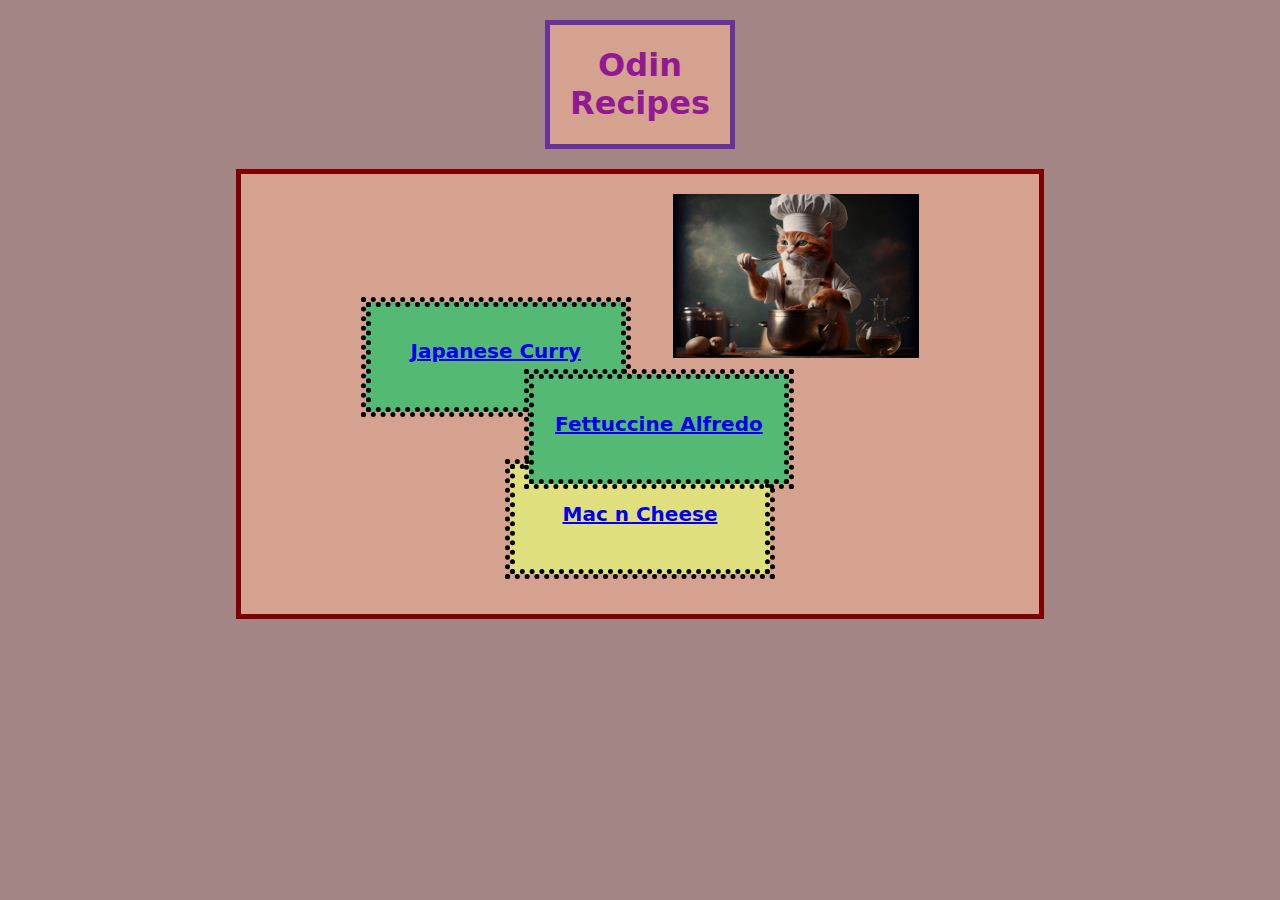
<file: index.html>
<!DOCTYPE html>

<html lang="en">
    <head>
        <meta charset="utf-8">
        <title>Odin Recipes</title>
        <link rel="stylesheet" href="style.css">
    </head>

    <body>
        <div class="title-card">
            <h1>Odin Recipes</h1>
        </div>
        
        <div class="body-card">
            
            <div class="left-container-border">
                <div class="left-interior-container">
                    <h1><a href="recipes/japanesecurry.html" class="links">Japanese Curry</a></li></h1>               
                </div>
            </div>

            <img src="img/catchef.jpg" alt="An AI-generated image of a cat in a chef hat tasting from a pot of food he prepared.">
        
            <div class="right-container-border">
                <div class="right-interior-container">
                        <h1><a href="recipes/fettuccinealfredo.html" class="links">Fettuccine Alfredo</a></h1>
                </div>
            </div>    

            <div class="bottom-container-border">
                <div class="bottom-interior-container">
                        <h1><a href="recipes/macncheese.html" class="links">Mac n Cheese</a></h1>
                </div>
            </div>

        </div>
    </body>

</html>
</file>
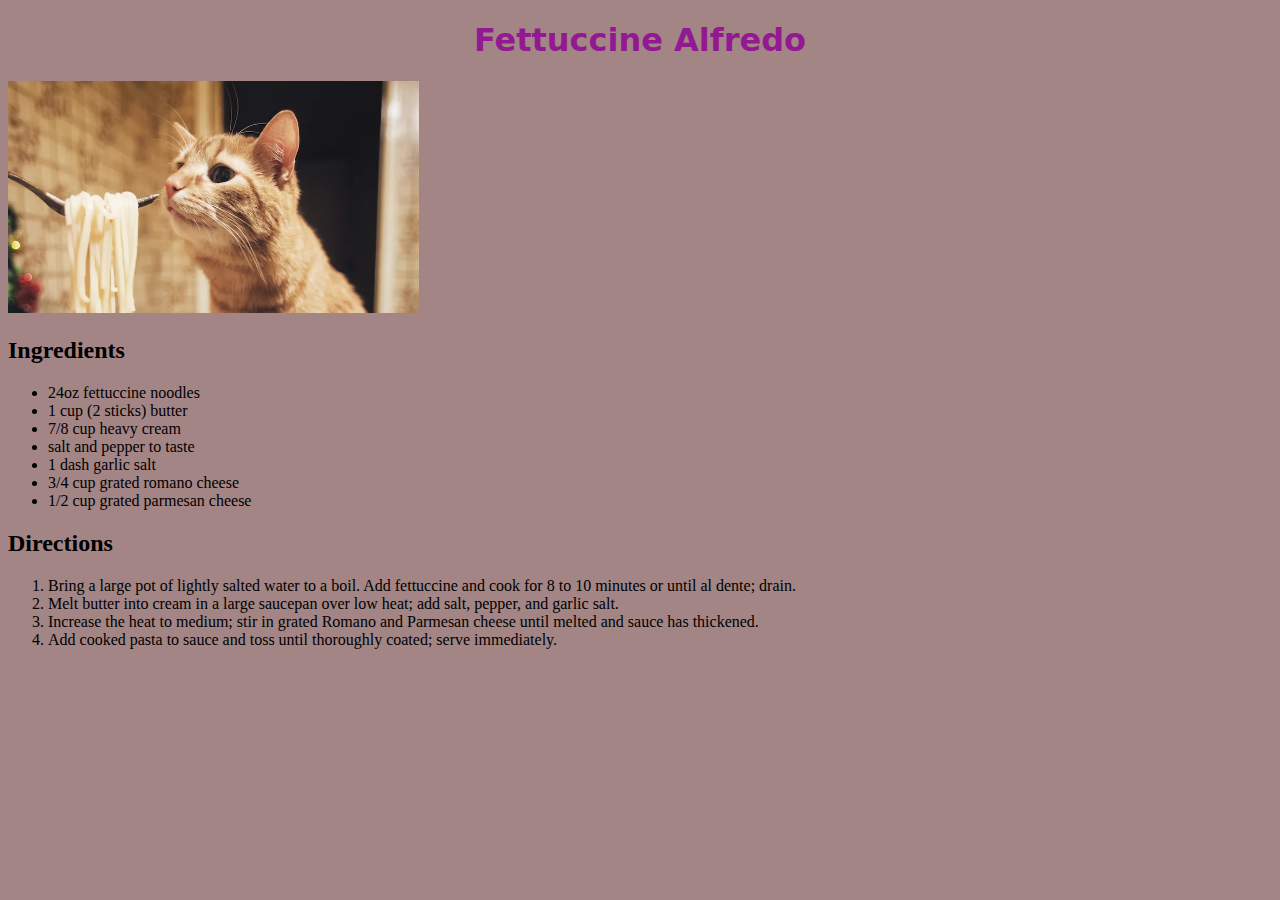
<file: recipes/fettuccinealfredo.html>
<!DOCTYPE html>

<html lang="en">
    <head>
        <meta charset="utf-8">
        <title>Fettuccine Alfredo</title>
        <link rel="stylesheet" href="../style.css">
    </head>

    <body>
        <h1 class="title">Fettuccine Alfredo</h1>
        <img src="../img/pastacat.webp" alt="An orange cat sniffing at a fork wrapped in noodles.">
        <h2>Ingredients</h2>
            <ul>
                <li>24oz fettuccine noodles</li>
                <li>1 cup (2 sticks) butter</li>
                <li>7/8 cup heavy cream</li>
                <li>salt and pepper to taste</li>
                <li>1 dash garlic salt</li>
                <li>3/4 cup grated romano cheese</li>
                <li>1/2 cup grated parmesan cheese</li>
            </ul>
        
        <h2>Directions</h2>
            <ol>
                <li>Bring a large pot of lightly salted water to a boil. Add fettuccine and cook for 8 to 10 minutes or until al dente; drain.</li>
                <li>Melt butter into cream in a large saucepan over low heat; add salt, pepper, and garlic salt.</li>
                <li>Increase the heat to medium; stir in grated Romano and Parmesan cheese until melted and sauce has thickened.</li>
                <li>Add cooked pasta to sauce and toss until thoroughly coated; serve immediately.</li>
            </ol>
    </body>

</html>
</file>
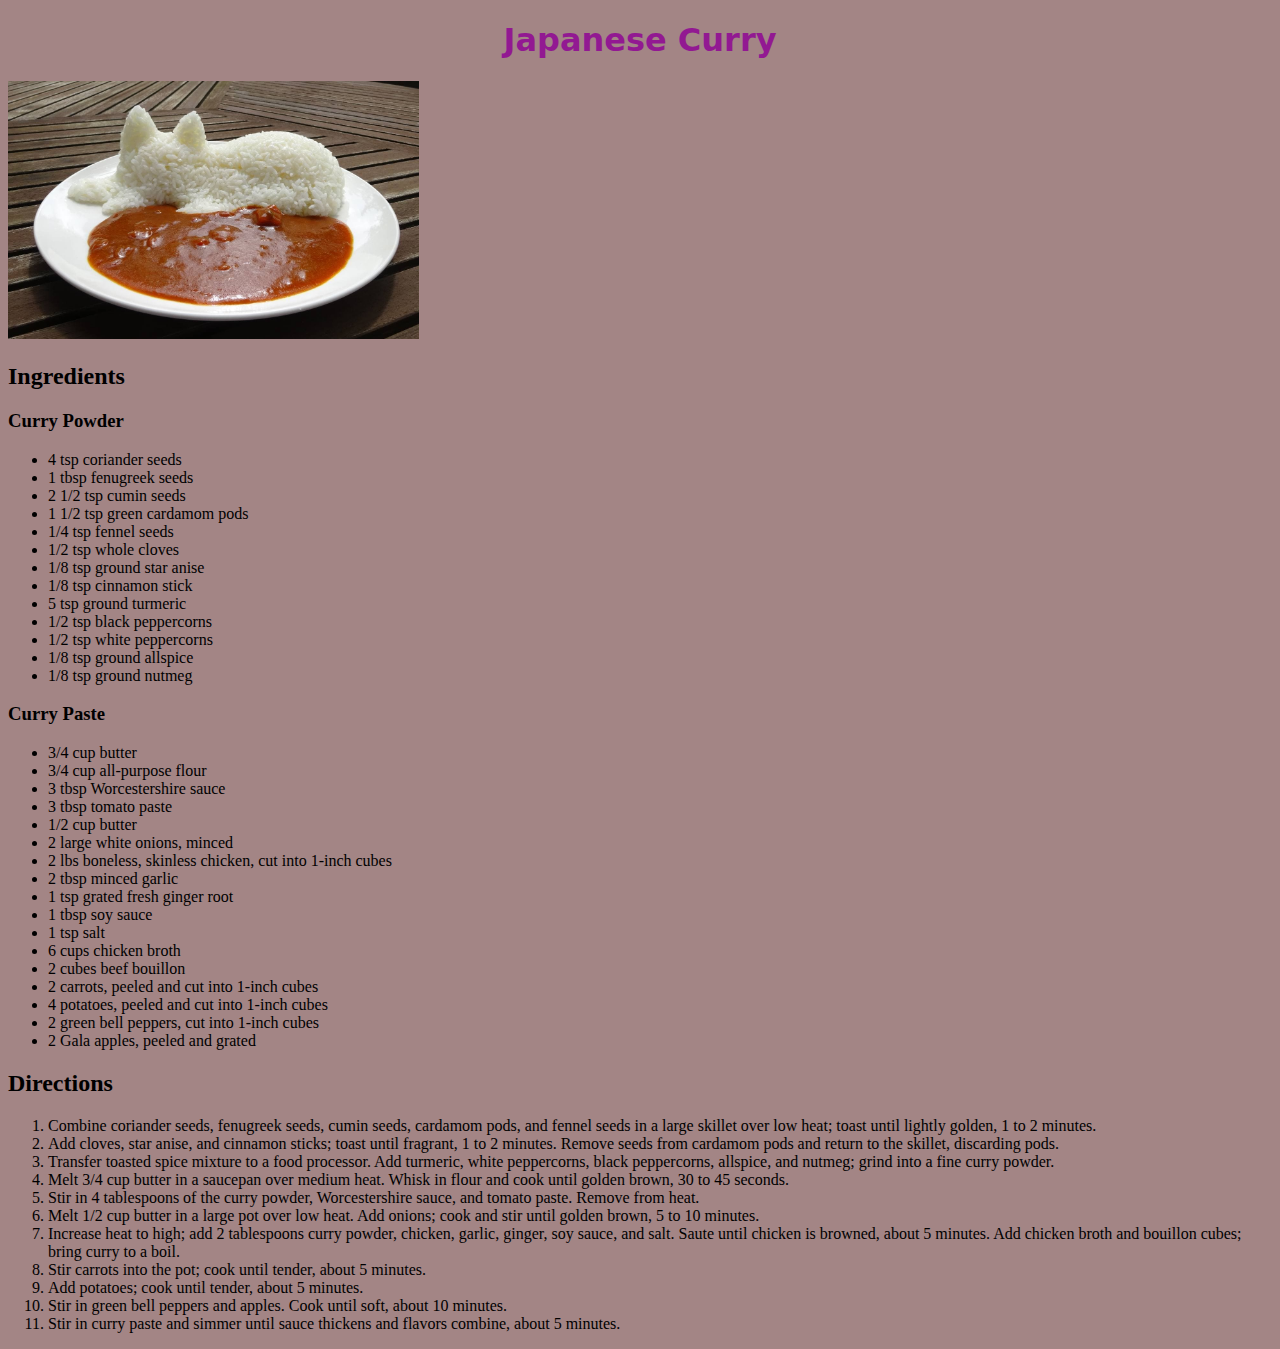
<file: recipes/japanesecurry.html>
<!DOCTYPE html>

<html lang="en">
    <head>
        <meta charset="utf-8">
        <title>Japanese Curry</title>
        <link rel="stylesheet" href="../style.css">
    </head>

    <body>
        <h1>Japanese Curry</h1>
        <img src="../img/ricecatcurry.jpg" alt="A plate of japanese curry with a mound of rice shaped like a cat lying in the curry.">
        <h2>Ingredients</h2>
            <h3>Curry Powder</h3>
                <ul>
                    <li>4 tsp coriander seeds</li>
                    <li>1 tbsp fenugreek seeds</li>
                    <li>2 1/2 tsp cumin seeds</li>
                    <li>1 1/2 tsp green cardamom pods</li>
                    <li>1/4 tsp fennel seeds</li>
                    <li>1/2 tsp whole cloves</li>
                    <li>1/8 tsp ground star anise</li>
                    <li>1/8 tsp cinnamon stick</li>
                    <li>5 tsp ground turmeric</li>
                    <li>1/2 tsp black peppercorns</li>
                    <li>1/2 tsp white peppercorns</li>
                    <li>1/8 tsp ground allspice</li>
                    <li>1/8 tsp ground nutmeg</li>
                </ul>
            <h3>Curry Paste</h3>
                <ul>
                    <li>3/4 cup butter</li>
                    <li>3/4 cup all-purpose flour</li>
                    <li>3 tbsp Worcestershire sauce</li>
                    <li>3 tbsp tomato paste</li>
                    <li>1/2 cup butter</li>
                    <li>2 large white onions, minced</li>
                    <li>2 lbs boneless, skinless chicken, cut into 1-inch cubes</li>
                    <li>2 tbsp minced garlic</li>
                    <li>1 tsp grated fresh ginger root</li>
                    <li>1 tbsp soy sauce</li>
                    <li>1 tsp salt</li>
                    <li>6 cups chicken broth</li>
                    <li>2 cubes beef bouillon</li>
                    <li>2 carrots, peeled and cut into 1-inch cubes</li>
                    <li>4 potatoes, peeled and cut into 1-inch cubes</li>
                    <li>2 green bell peppers, cut into 1-inch cubes</li>
                    <li>2 Gala apples, peeled and grated</li>
                </ul>    
            
            <h2>Directions</h2>
                <ol>
                    <li>Combine coriander seeds, fenugreek seeds, cumin seeds, cardamom pods, and fennel seeds in a large skillet over low heat; toast until lightly golden, 1 to 2 minutes.</li>
                    <li>Add cloves, star anise, and cinnamon sticks; toast until fragrant, 1 to 2 minutes. Remove seeds from cardamom pods and return to the skillet, discarding pods.</li>
                    <li>Transfer toasted spice mixture to a food processor. Add turmeric, white peppercorns, black peppercorns, allspice, and nutmeg; grind into a fine curry powder.</li>
                    <li>Melt 3/4 cup butter in a saucepan over medium heat. Whisk in flour and cook until golden brown, 30 to 45 seconds.</li>
                    <li>Stir in 4 tablespoons of the curry powder, Worcestershire sauce, and tomato paste. Remove from heat.</li>
                    <li>Melt 1/2 cup butter in a large pot over low heat. Add onions; cook and stir until golden brown, 5 to 10 minutes.</li>
                    <li>Increase heat to high; add 2 tablespoons curry powder, chicken, garlic, ginger, soy sauce, and salt. Saute until chicken is browned, about 5 minutes. Add chicken broth and bouillon cubes; bring curry to a boil.</li>
                    <li>Stir carrots into the pot; cook until tender, about 5 minutes.</li>
                    <li>Add potatoes; cook until tender, about 5 minutes.</li> 
                    <li>Stir in green bell peppers and apples. Cook until soft, about 10 minutes.</li>
                    <li>Stir in curry paste and simmer until sauce thickens and flavors combine, about 5 minutes.</li>
                </ol>
    </body>

</html>
</file>
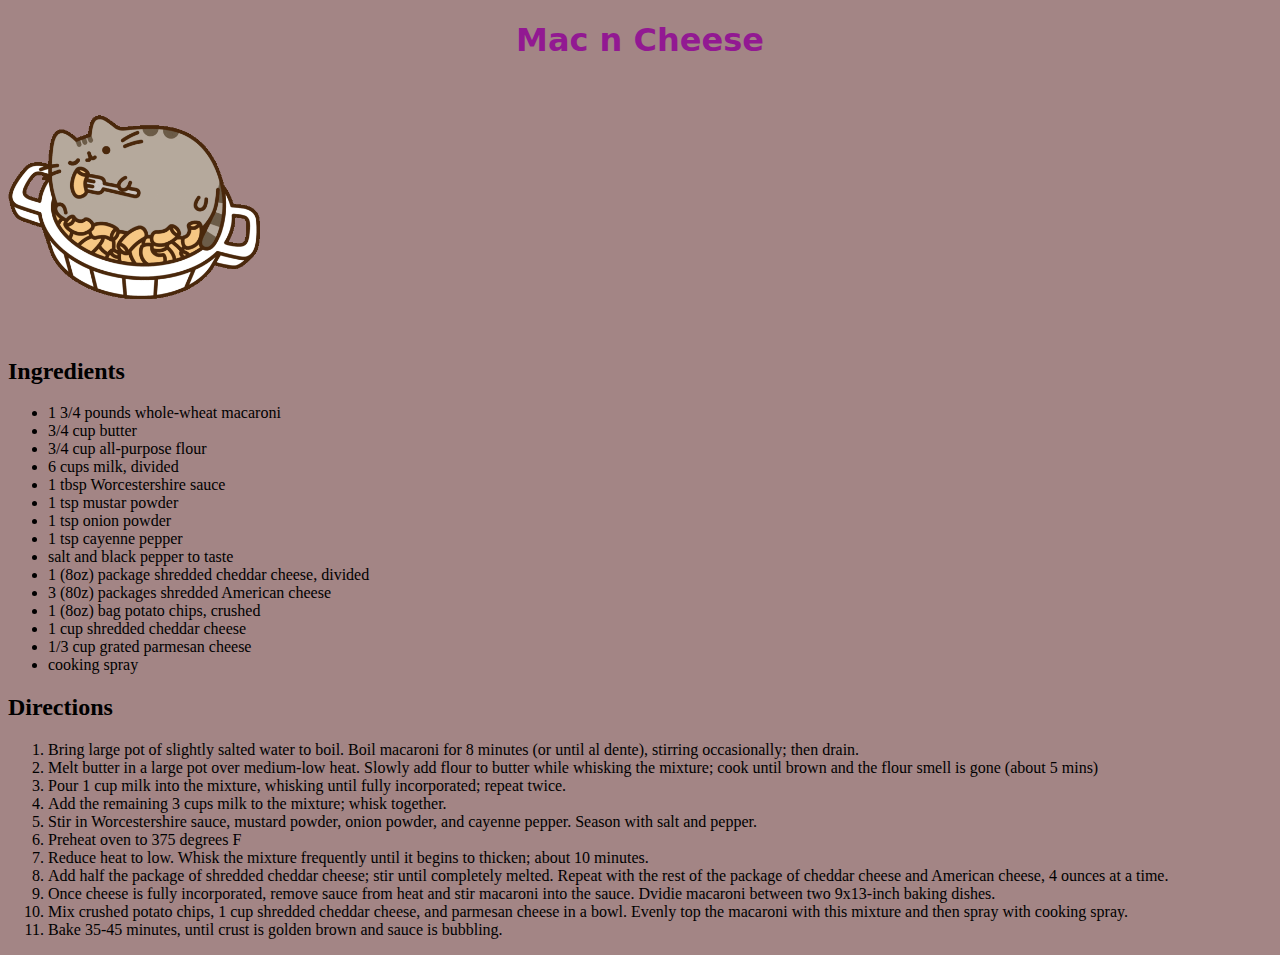
<file: recipes/macncheese.html>
<!DOCTYPE html>

<html lang="en">
    <head>
        <meta charset="utf-8">
        <title>Mac n Cheese</title>
        <link rel="stylesheet" href="../style.css">
    </head>

    <body>
        <h1>Mac n Cheese</h1>
        <img id="cat-gif" src="../img/cheesecatgif.gif" alt="A gif of a chonky cartoon cat holding a fork with a macaroni noodle on it while lying in the dish of macaroni and winking.">
        <h2>Ingredients</h2>
            <ul>
                <li>1 3/4 pounds whole-wheat macaroni</li>
                <li>3/4 cup butter</li>
                <li>3/4 cup all-purpose flour</li>
                <li>6 cups milk, divided</li>
                <li>1 tbsp Worcestershire sauce</li>
                <li>1 tsp mustar powder</li>
                <li>1 tsp onion powder</li>
                <li>1 tsp cayenne pepper</li>
                <li>salt and black pepper to taste</li>
                <li>1 (8oz) package shredded cheddar cheese, divided</li>
                <li>3 (80z) packages shredded American cheese</li>
                <li>1 (8oz) bag potato chips, crushed</li>
                <li>1 cup shredded cheddar cheese</li>
                <li>1/3 cup grated parmesan cheese</li>
                <li>cooking spray</li>
            </ul>
        <h2>Directions</h2>
            <ol>
                <li>Bring large pot of slightly salted water to boil. Boil macaroni for 8 minutes (or until al dente), stirring occasionally; then drain.</li>
                <li>Melt butter in a large pot over medium-low heat. Slowly add flour to butter while whisking the mixture; cook until brown and the flour smell is gone (about 5 mins)</li>
                <li>Pour 1 cup milk into the mixture, whisking until fully incorporated; repeat twice.</li>
                <li>Add the remaining 3 cups milk to the mixture; whisk together.</li>
                <li>Stir in Worcestershire sauce, mustard powder, onion powder, and cayenne pepper. Season with salt and pepper.</li>
                <li>Preheat oven to 375 degrees F</li>
                <li>Reduce heat to low. Whisk the mixture frequently until it begins to thicken; about 10 minutes.</li>
                <li>Add half the package of shredded cheddar cheese; stir until completely melted. Repeat with the rest of the package of cheddar cheese and American cheese, 4 ounces at a time.</li>
                <li>Once cheese is fully incorporated, remove sauce from heat and stir macaroni into the sauce. Dvidie macaroni between two 9x13-inch baking dishes.</li>
                <li>Mix crushed potato chips, 1 cup shredded cheddar cheese, and parmesan cheese in a bowl. Evenly top the macaroni with this mixture and then spray with cooking spray.</li>
                <li>Bake 35-45 minutes, until crust is golden brown and sauce is bubbling.</li>
            </ol>    
    </body>

</html>
</file>
<file: style.css>
h1 {
    color: rgb(146, 25, 146);
    text-align: center;
    font-family: system-ui, -apple-system, BlinkMacSystemFont, 'Segoe UI', Roboto, Oxygen, 'Open Sans', sans-serif;
}

img {
    display: inline; 
    width: 32.5%;
}

#cat-gif {
    width: 20%;
}

.links {
    font-size: 20px;
    list-style: none;
    text-align: center;
    margin-top: 40px;
}

body {
    background-color: rgb(163, 133, 133);
}

.title-card {
    background-color: rgb(212, 162, 143);
    margin: 20px 42.5%;
    border: solid 5px rebeccapurple;
}

.body-card {
    background-color: rgb(212, 162, 143);
    height: 400px;
    width: 60%;
    padding: 20px;
    margin: 20px auto;
    border: solid 5px maroon;
    text-align: center;
}

.left-interior-container {
    display:inline-block;
    background-color: rgb(84, 185, 114);
    height: 100px;
    width: 250px;
    text-align: center;
    border: 5px dotted black;
}

.right-interior-container {
    display:inline-block;
    background-color: rgb(84, 185, 114);
    height: 100px;
    width: 250px;
    text-align: center;
    border: 5px dotted black;
}

.bottom-interior-container {
    background-color: rgb(223, 224, 125);
    height: 100px;
    width: 250px;
    text-align: center;
    border: 5px dotted black;
}

.left-container-border {
    display: inline-block;
    height: 110px;
    width: 260px;
    border: 5px black dotted;
    margin-top: -10%;
    margin-right: 5%;
}

.right-container-border {
    display: inline-block;
    height: 110px;
    width: 260px;
    border: 5px black dotted;
    margin-top: -10%;
    margin-left: 5%;
}

.bottom-container-border {
    height: 110px;
    width: 260px;
    border: 5px black dotted;
    margin: -30px auto;
}
</file>
